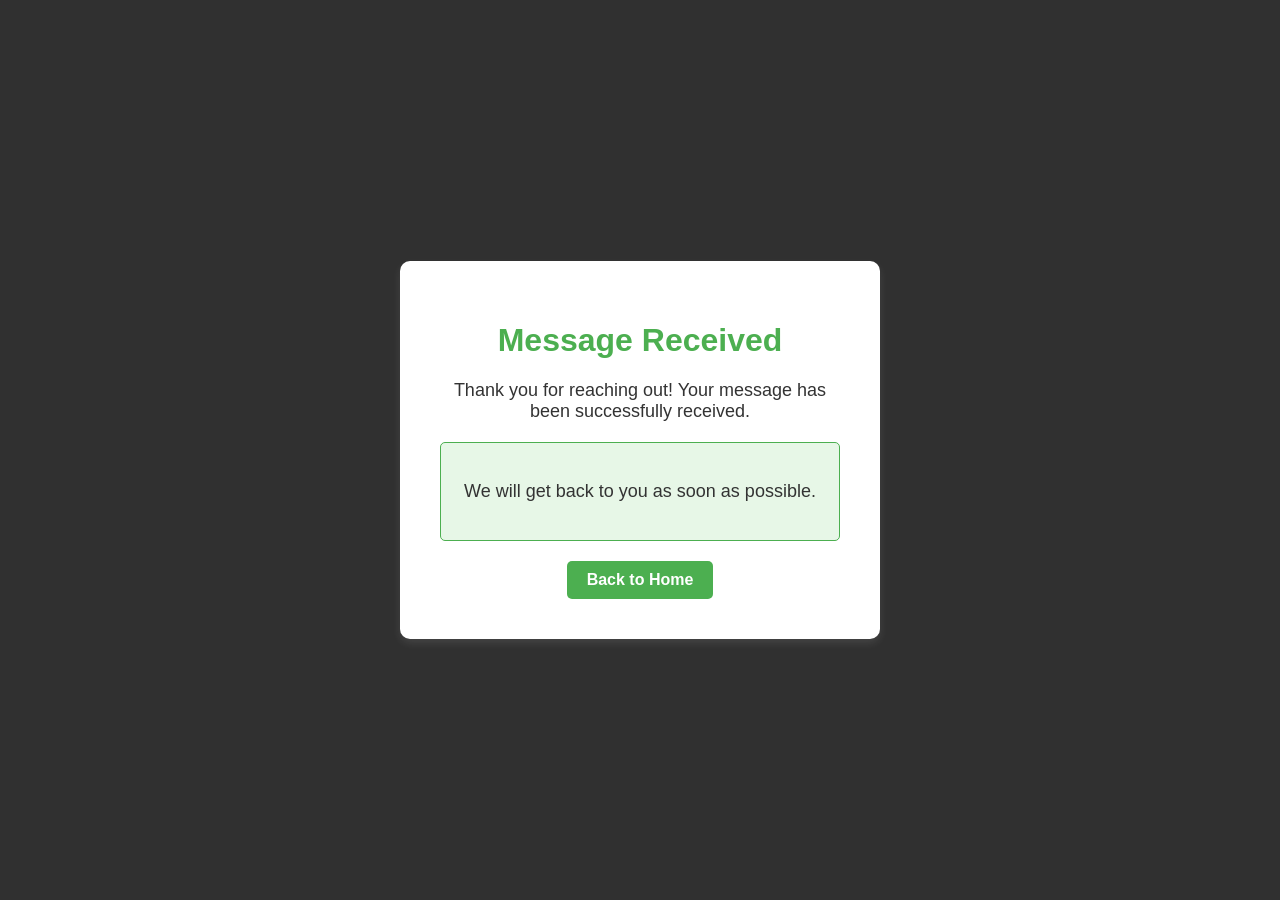
<file: templates/msg.html>
<!DOCTYPE html>
<html lang="en">
<head>
    <meta charset="UTF-8">
    <meta name="viewport" content="width=device-width, initial-scale=1.0">
    <title>Message Received</title>
    <style>
        body {
            font-family: Arial, sans-serif;
            background-color: #303030;
            margin: 0;
            padding: 0;
            display: flex;
            justify-content: center;
            align-items: center;
            height: 100vh;
        }
        .container {
            background-color: #ffffff;
            padding: 40px;
            border-radius: 10px;
            box-shadow: 0 4px 8px rgba(255, 255, 255, 0.1);
            text-align: center;
            width: 400px;
        }
        h1 {
            color: #4CAF50;
        }
        p {
            font-size: 18px;
            color: #333;
        }
        .message-box {
            background-color: #e7f7e7;
            padding: 20px;
            margin-top: 20px;
            border-radius: 5px;
            border: 1px solid #4CAF50;
            color: #333;
        }
        .home-link {
            margin-top: 20px;
            display: inline-block;
            text-decoration: none;
            padding: 10px 20px;
            background-color: #4CAF50;
            color: white;
            border-radius: 5px;
            font-weight: bold;
        }
        .home-link:hover {
            background-color: #45a049;
        }
    </style>
</head>
<body>
    <div class="container">
        <h1>Message Received</h1>
        <p>Thank you for reaching out! Your message has been successfully received.</p>
        <div class="message-box">
            <p>We will get back to you as soon as possible.</p>
        </div>
        <a href="/" class="home-link">Back to Home</a>
    </div>
</body>
</html>
</file>
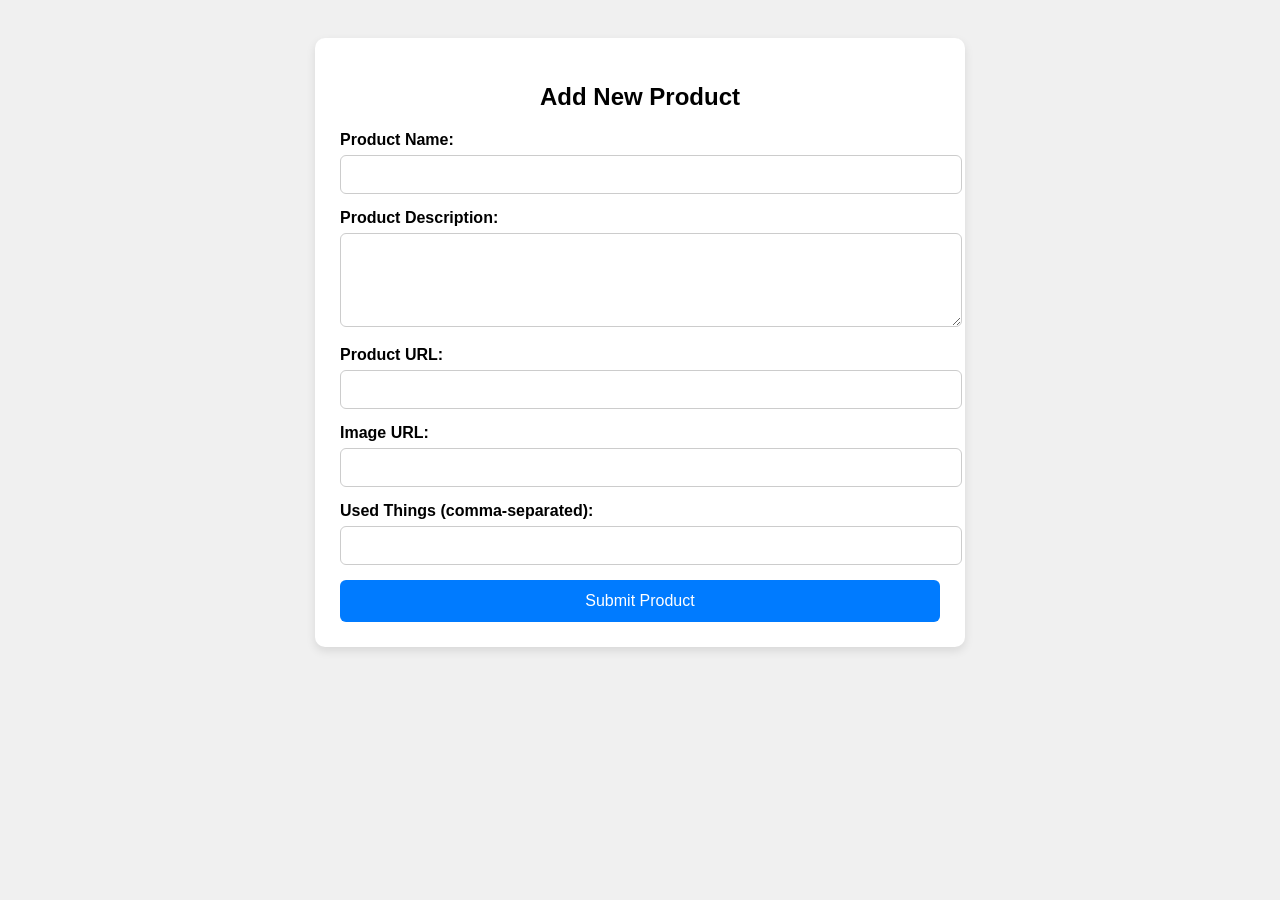
<file: templates/update.html>
<!DOCTYPE html>
<html lang="en">
<head>
    <meta charset="UTF-8">
    <title>Add Product</title>
    <style>
        body {
            font-family: Arial, sans-serif;
            background: #f0f0f0;
            padding: 30px;
        }

        .form-container {
            background: white;
            padding: 25px;
            border-radius: 10px;
            max-width: 600px;
            margin: auto;
            box-shadow: 0 4px 10px rgba(0,0,0,0.1);
        }

        .form-container h2 {
            margin-bottom: 20px;
            text-align: center;
        }

        .form-group {
            margin-bottom: 15px;
        }

        .form-group label {
            display: block;
            font-weight: bold;
            margin-bottom: 6px;
        }

        .form-group input,
        .form-group textarea {
            width: 100%;
            padding: 10px;
            font-size: 15px;
            border: 1px solid #ccc;
            border-radius: 6px;
            resize: vertical;
        }

        .submit-btn {
            display: block;
            width: 100%;
            padding: 12px;
            font-size: 16px;
            background-color: #007BFF;
            color: white;
            border: none;
            border-radius: 6px;
            cursor: pointer;
            margin-top: 10px;
        }

        .submit-btn:hover {
            background-color: #0056b3;
        }
    </style>
</head>
<body>

<div class="form-container">
    <h2>Add New Product</h2>
    <form method="POST" action="/add-product">
        <div class="form-group">
            <label for="name">Product Name:</label>
            <input type="text" id="name" name="name" required>
        </div>

        <div class="form-group">
            <label for="description">Product Description:</label>
            <textarea id="description" name="description" rows="4" required></textarea>
        </div>

        <div class="form-group">
            <label for="url">Product URL:</label>
            <input type="text" id="url" name="url">
        </div>

        <div class="form-group">
            <label for="imgurl">Image URL:</label>
            <input type="text" id="imgurl" name="imgurl">
        </div>

        <div class="form-group">
            <label for="used">Used Things (comma-separated):</label>
            <input type="text" id="used" name="use">
        </div>

        <button class="submit-btn" type="submit">Submit Product</button>
    </form>
</div>

</body>
</html>
</file>
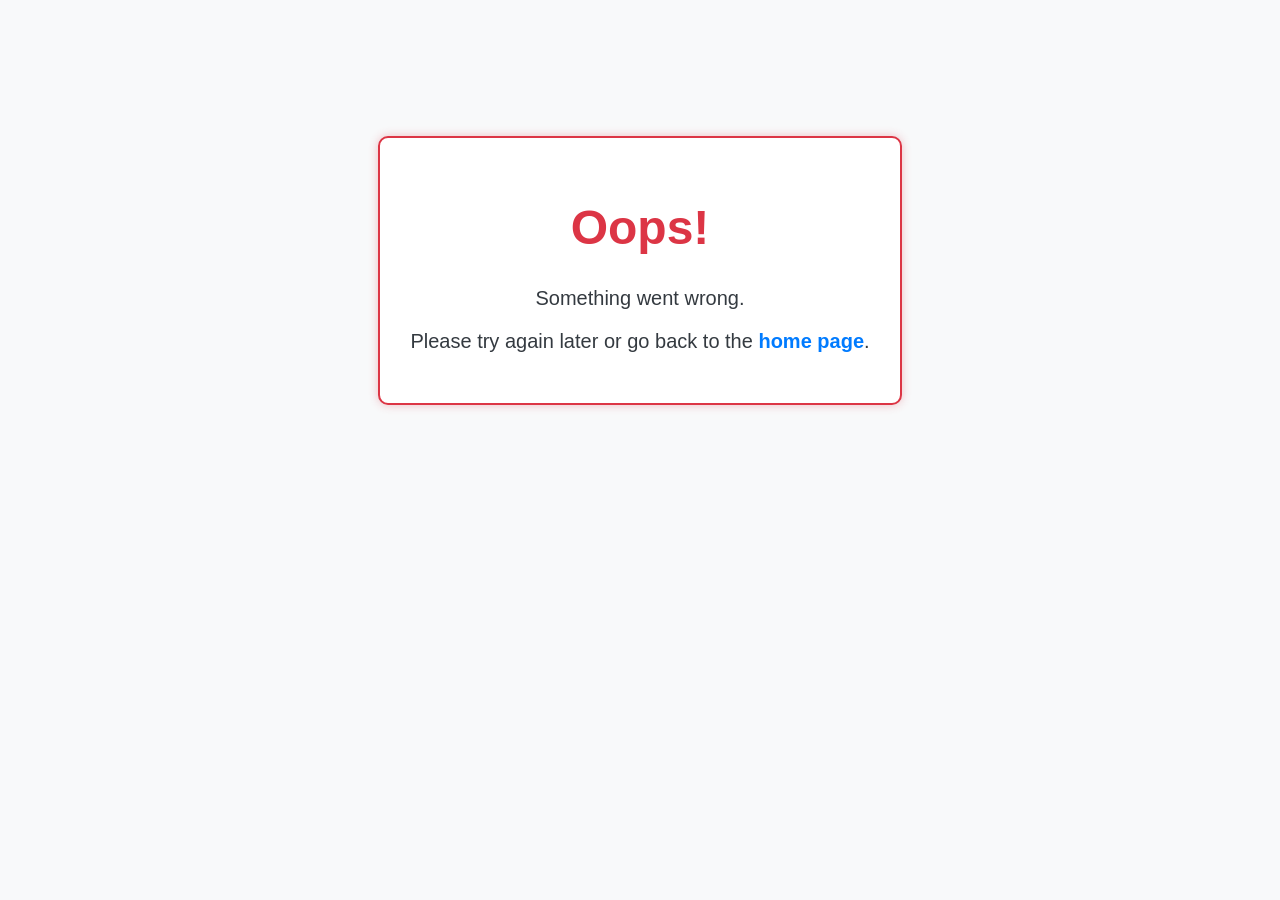
<file: templates/wrong.html>
<!DOCTYPE html>
<html lang="en">
<head>
  <meta charset="UTF-8" />
  <meta name="viewport" content="width=device-width, initial-scale=1.0" />
  <title>Something Went Wrong</title>
  <style>
    body {
      background-color: #f8f9fa;
      color: #343a40;
      font-family: Arial, sans-serif;
      text-align: center;
      padding-top: 10%;
    }
    .error-box {
      display: inline-block;
      padding: 30px;
      border: 2px solid #dc3545;
      background-color: #fff;
      border-radius: 10px;
      box-shadow: 0 0 10px rgba(220, 53, 69, 0.3);
    }
    h1 {
      font-size: 48px;
      color: #dc3545;
    }
    p {
      font-size: 20px;
    }
    a {
      text-decoration: none;
      color: #007bff;
      font-weight: bold;
    }
  </style>
</head>
<body>
  <div class="error-box">
    <h1>Oops!</h1>
    <p>Something went wrong.</p>
    <p>Please try again later or go back to the <a href="/">home page</a>.</p>
  </div>
</body>
</html>
</file>
